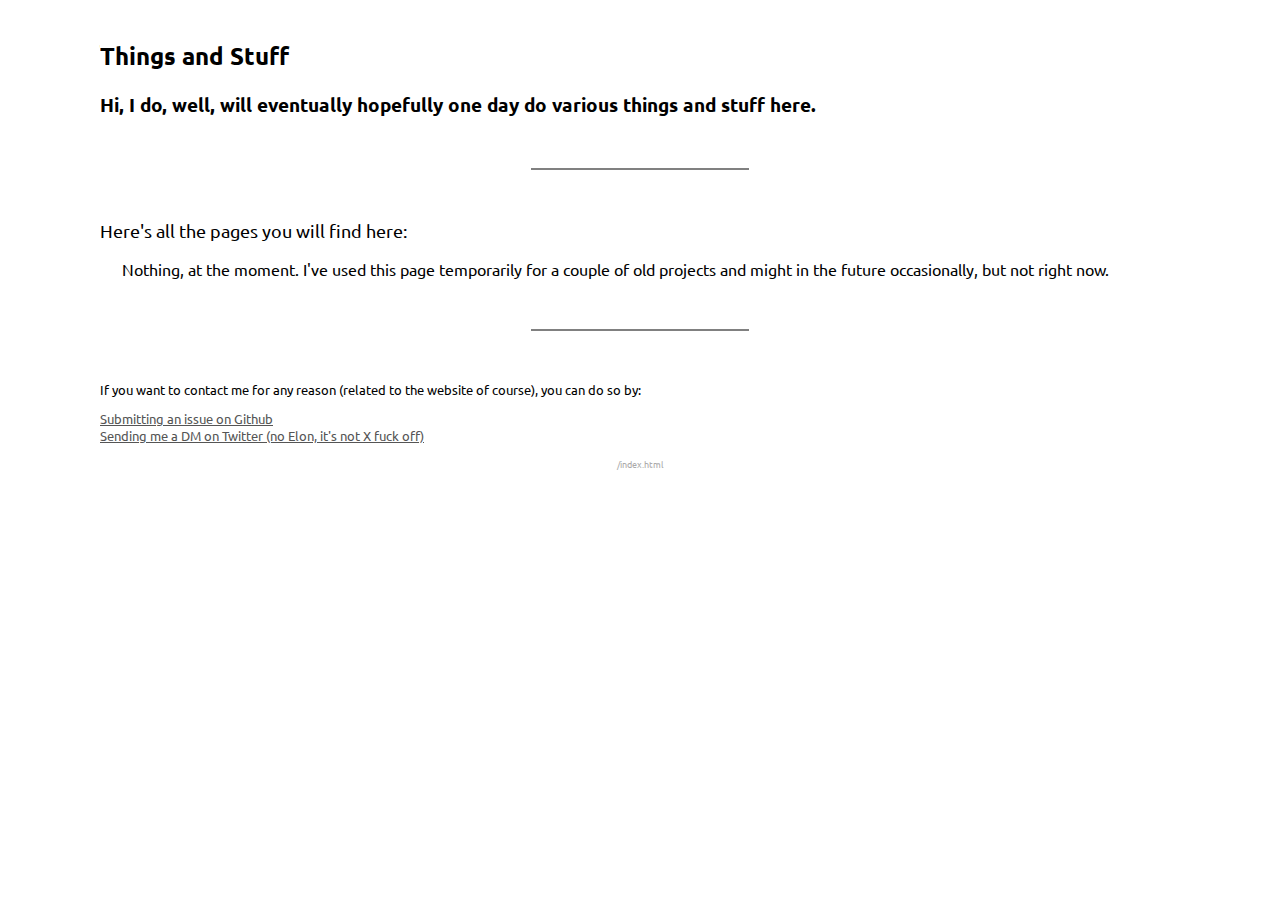
<file: index.html>
<!DOCTYPE html>
<html>
	<head>
		<title>Things and Stuff</title>
		<link rel="stylesheet" href="index.css">
		<!-- <script src='index.js'></script> -->
		<meta charset="UTF-8">
		<meta name="viewport" content="width=device-width, initial-scale=1.0">
		<meta name="theme-color" content="#f84c00">
	</head>

	<body>
		<h2>Things and Stuff</h2>
		<h3>Hi, I do, well, will eventually hopefully one day do various things and stuff here.</h3>

		<hr noshade>

		<p style="font-size: 110%;">Here's all the pages you will find here:</p>

		<div id="linklist">
			<p>Nothing, at the moment. I've used this page temporarily for a couple of old projects and might in the future occasionally, but not right now.</p>
		</div>

		<hr noshade>

		<footer>
			<p>If you want to contact me for any reason (related to the website of course), you can do so by:</p>
			<p>
				<a href="https://github.com/hagretek/hagretek.github.io" target="_blank" rel="noopener">Submitting an issue on Github</a><br>
				<a href="https://twitter.com/hagretek" target="_blank" rel="noopener">Sending me a DM on Twitter (no Elon, it's not X fuck off)</a><br>
			</p>

			<span id="pagename">/index.html</span>
			
		</footer>
	</body>

</html>
</file>
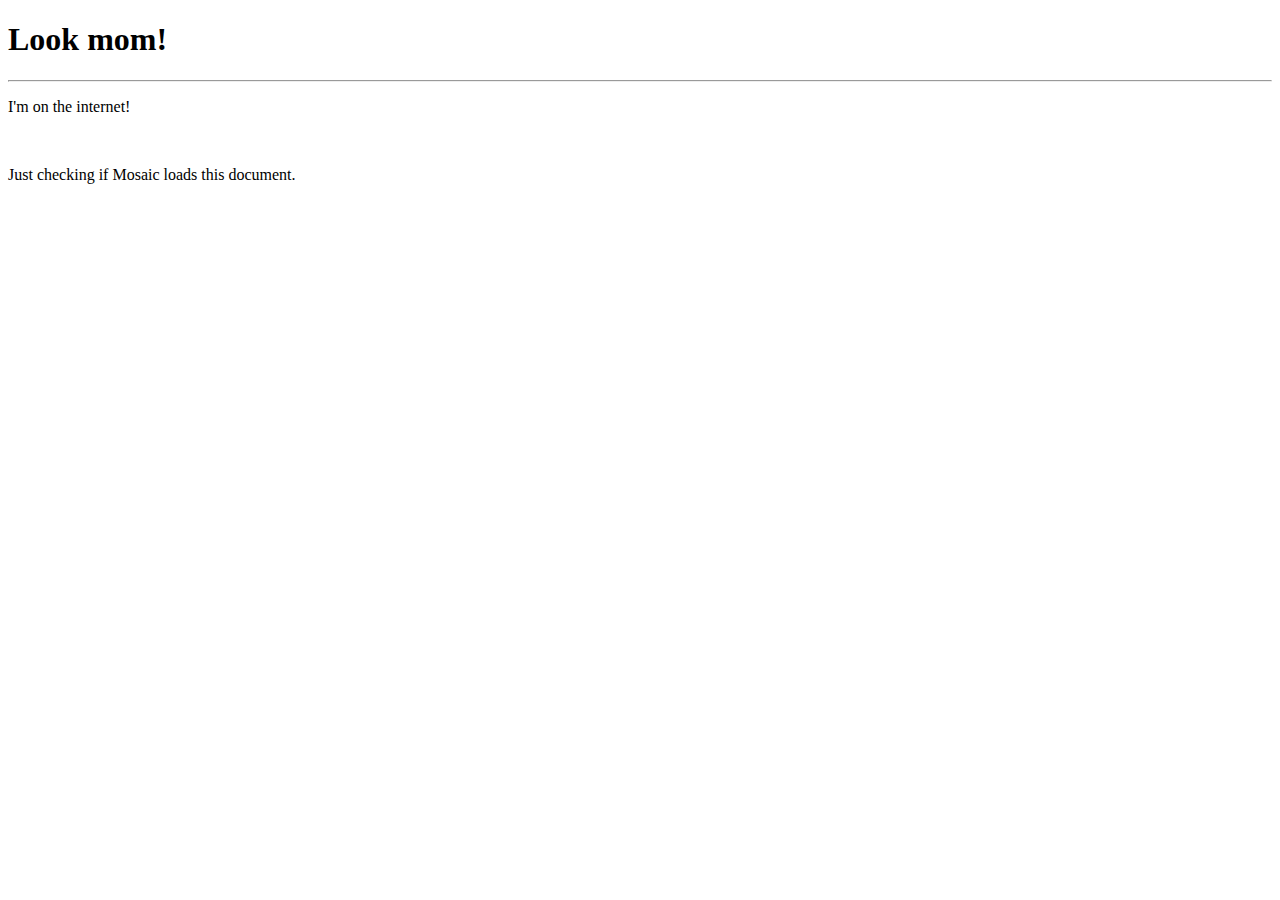
<file: mosaic.html>
<!doctype html>
<html>
<head>
	<title>Look mom!</title>
</head>
<body>
	<h1>Look mom!</h1>
	<hr>
	<p>I'm on the internet!</p>
	<br>
	<p>Just checking if Mosaic loads this document.</p>
</body>
</html>
</file>
<file: index.css>
/* General */

@import url('https://fonts.googleapis.com/css?family=Ubuntu&display=swap');

body {
	font-family: Ubuntu, sans-serif;
	margin: 40px 100px;
}

@media only screen and (max-width: 800px) {
  body {
    margin: 20px 15px;
  }
}


p {
	text-align: justify;
}

a {
	color: #f84c00;
	text-decoration: none;
}

a:hover {
	text-decoration: underline;
}

hr {
	margin: 50px auto;
	display: block;
	width: 20%;
}

footer {
	font-size: 80%;
}

footer a {
	color: #555;
	text-decoration: underline;
}

#pagename {
	color: #ababab;
	font-size: 70%;
	display: block;
	width: 100%;
	text-align: center;
}



/* Homepage (/index.html) */
#linklist {
	padding-left: 2%;
}



/* OSTs (/osts/osts.html) */

/*
#smol {
	font-size: 75%;
}

.date {
	color: #cdcdcd;
}

.source {
	color: #eeeeee;
}

.info {
	color: #eeeeee;
	font-style: italic;
}

.id {
	color: #cdcdcd;
	font-size: 70%;
}
*/


/* No (no) */

/*
table {
	border-collapse: collapse;
}

th, td {
	padding: 5px;
	border-bottom: 1px solid #585858;
 }

 tr:hover {
 	background-color: #dddddd;
 }

 .bottom {
 	border-bottom: 0px solid #000000;
 }
 */
</file>
